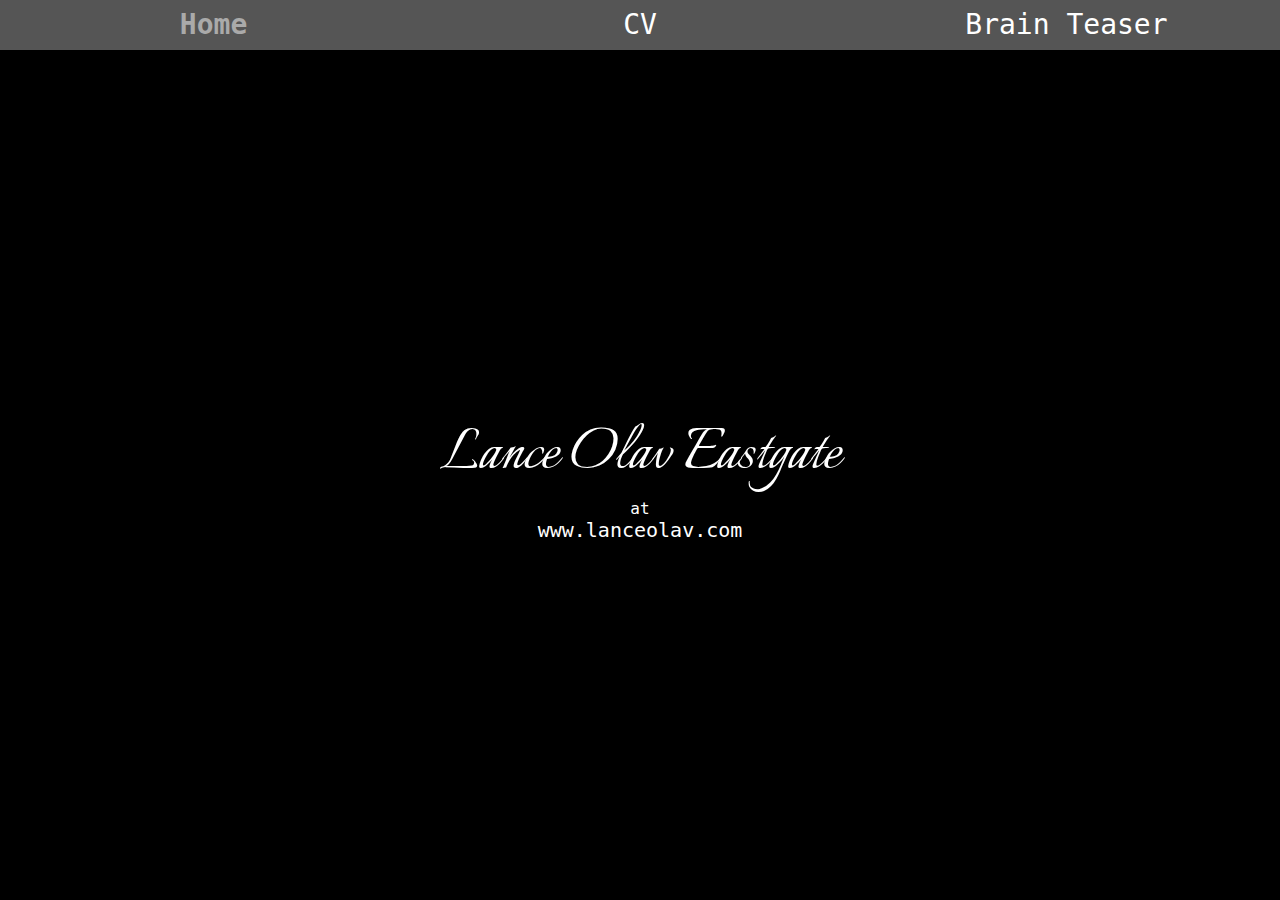
<file: index.html>
<!DOCTYPE html>
<html lang="en">
<head>
  <meta charset="UTF-8">
  <link rel="stylesheet" type="text/css" href="nav.css">
  <link rel="stylesheet" type="text/css" href="index.css">
  <link href='https://fonts.googleapis.com/css?family=Italianno' rel='stylesheet'>
  <title>Homepage of Lance Olav Eastgate</title>
</head>
<body class="body">
  <div class="container">
    <nav class="nav">
      <span class="nav-text">Home</span>
      <a class="nav-text nav-link" href="cv_english.html">CV</a>
      <a class="nav-text nav-link" href="brainteaser.html">Brain Teaser</a>
    </nav>
    <main class="main">
      <div class="name">Lance Olav Eastgate</div>
      <div class="at">at</div>
      <div class="url">www.lanceolav.com</div>
    </main>
    <footer></footer>
  </div>
</body>
</html>
</file>
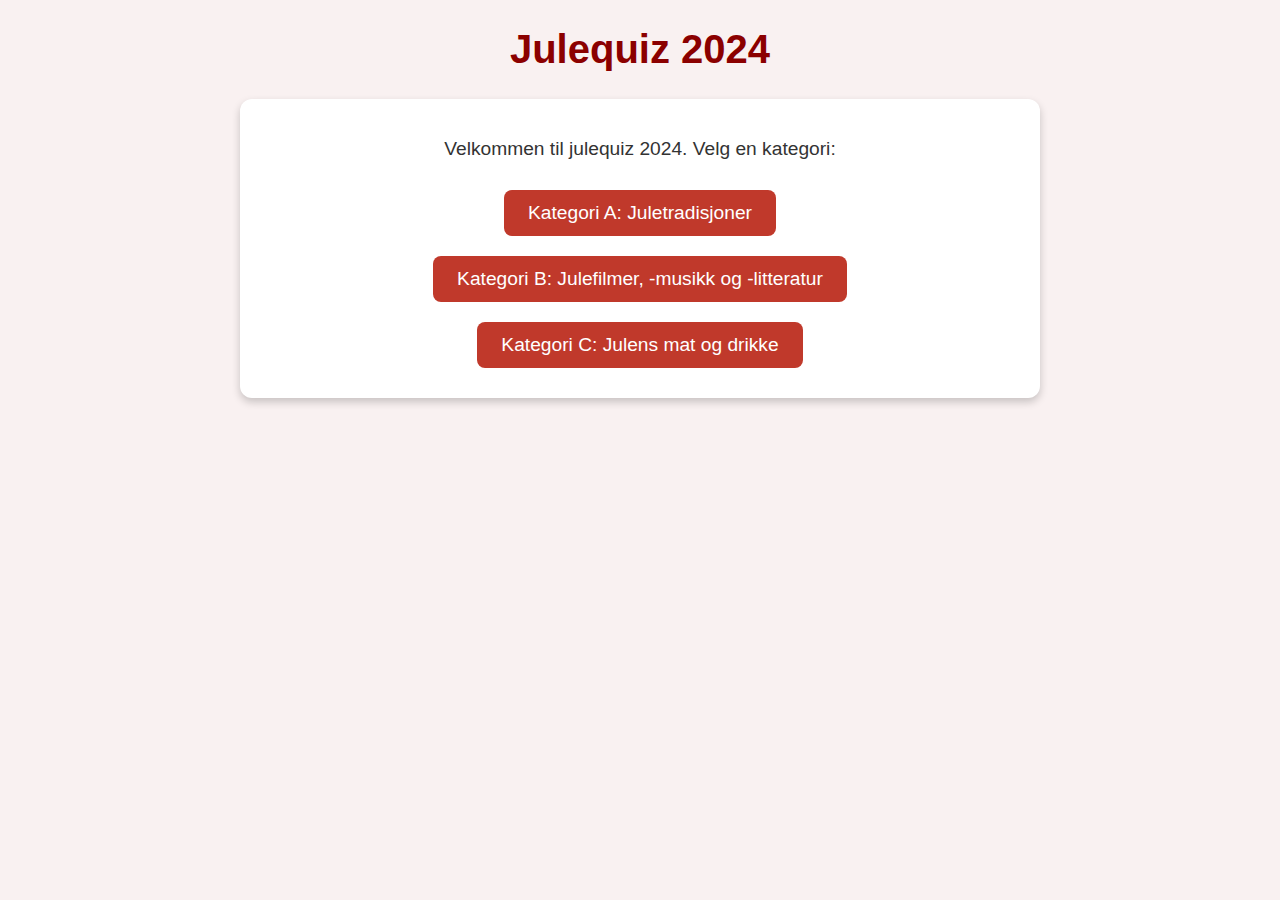
<file: julequiz2024/index.html>
<!DOCTYPE html>
<html lang="no">
<head>
    <meta charset="UTF-8">
    <meta name="viewport" content="width=device-width, initial-scale=1.0">
    <title>Julequiz 2024</title>
    <style>
        body {
            font-family: Arial, sans-serif;
            text-align: center;
            margin: 20px;
            background-color: #f9f1f1; /* Lys bakgrunn med juletema */
            color: #333;
        }
        h1 {
            color: darkred;
            font-size: 2.5rem;
        }
        h2 {
            color: #444;
            margin-top: 20px;
            font-size: 1.8rem;
        }
        p {
            font-size: 1.2rem;
            margin-bottom: 20px;
        }
        .menu, .questions {
            display: none;
        }
        .visible {
            display: block;
        }
        button {
            margin: 10px;
            padding: 12px 24px;
            font-size: 1.2rem;
            cursor: pointer;
            border: none;
            border-radius: 8px;
            background-color: #c0392b; /* Dyp rød farge */
            color: white;
            transition: background-color 0.3s;
        }
        button:hover {
            background-color: #e74c3c; /* Lysere rød ved hover */
        }
        ol {
            text-align: left;
            display: inline-block;
            margin: 20px auto;
            padding: 0;
        }
        ol li {
            font-size: 1.2rem;
            line-height: 2rem;
            margin-bottom: 2rem;
            position: relative;
            padding-bottom: 1rem;
            border-bottom: 1px solid #ddd;
        }
        .answer {
            display: none;
            font-size: 1.1rem;
            color: darkgreen;
            font-style: italic;
            margin-top: 0.5rem;
        }
        .show-answers .answer {
            display: block;
        }
        .container {
            padding: 20px 50px;
            background-color: #fff;
            border-radius: 12px;
            box-shadow: 0 4px 8px rgba(0, 0, 0, 0.2);
            display: inline-block;
            max-width: 700px;
        }
    </style>
</head>
<body>
    <h1>Julequiz 2024</h1>
    <div id="main-menu" class="menu visible">
        <div class="container">
            <p>Velkommen til julequiz 2024. Velg en kategori:</p>
            <button onclick="showQuestions('A')">Kategori A: Juletradisjoner</button>
            <button onclick="showQuestions('B')">Kategori B: Julefilmer, -musikk og -litteratur</button>
            <button onclick="showQuestions('C')">Kategori C: Julens mat og drikke</button>
        </div>
    </div>
    <div id="questions-container" class="questions">
        <h2 id="category-title"></h2>
        <div class="container" id="questions-content">
            <ol id="questions-list"></ol>
            <button id="toggle-answers" onclick="toggleAnswers()">Vis svarene</button>
            <button onclick="showMenu()">Tilbake</button>
        </div>
    </div>
    <script>
        const questions = {
            A: [
                ["Hva kaller de julenissen i Nederland?", "Sinterklaas"],
                ["Når kommer julenissen i Nederland med gaver?", "På kvelden den 5. desember, som kalles Sinterklaasavond eller Pakjesavond."],
                ["I hvilket land er det tradisjon å pynte juletreet med edderkoppspinn?", "Ukraina. Dette stammer fra en folkelegende om en fattig familie som fikk hjelp av en edderkopp til å dekorere treet sitt."],
                ["I hvilket land er det en populær tradisjon å spise frityrstekt kylling fra KFC rundt juletider? (Hint: Det er ikke USA.)", "Japan. Tradisjonen startet med en markedsføringskampanje på 1970-tallet og har siden blitt en juletradisjon for mange japanere."],
                ["Hva kalles den svenske julegeita som ofte bygges av halm?", "Gävlebukken (Gävlebocken). Den bygges av halm og plasseres hvert år i Gävle."],
                ["I hvilket land er julehesten “Mari Lwyd” en tradisjon?", "Wales. Den består av en hestehodeskalle montert på en stang, dekorert med bånd og et hvitt laken, og brukes i en tradisjon der grupper går fra hus til hus og synger eller konkurrerer i rim."],
                ["Når kommer den italienske juleheksen La Befana med gaver?", "Natt til 6. januar, helligtrekongersdag."],
                ["Hvem er Krampus?", "Krampus er en skikkelse (fra folketro i områdene rundt Alpene) som fungerer som julenissens motstykke. Han straffer rampete barn i løpet av adventstiden, ofte avbildet som et demonisk vesen med horn og bjeller."],
                ["Når og hvor feires Las Posadas?", "Las Posadas feires i Mexico og andre latinamerikanske land fra 16. til 24. desember hvert år. Det markerer reisen til Maria og Josef på vei til Betlehem."],
                ["Hva kalles den norske tradisjonen der man kler seg ut og går fra dør til dør og synger julesanger?", "Julebukk. Folk, ofte barn, kler seg ut og går fra dør til dør for å synge julesanger i bytte mot godteri eller små gaver."],
            ],
            B: [
                ["Hva heter julefilmen der en gutt ved et uhell blir glemt hjemme mens familien reiser på juleferie?", "Home Alone (Alene hjemme)."],
                ["Hvilken sang åpner med linjen: “It’s Christmas time, there’s no need to be afraid”?", "Do They Know It’s Christmas? (Band Aid)."],
                ["Hvem var det som opprinnelig skrev historien om Grinchen som stjal julen?", "Historien om Grinchen som stjal julen, “How the Grinch Stole Christmas!”, ble opprinnelig skrevet av Dr. Seuss (Theodor Seuss Geisel) og publisert i 1957."],
                ["I filmen Love Actually, hva heter statsministeren, og hvem spiller ham?", "Hugh Grant spiller statsministeren David."],
                ["Hvilken kjent Disney-figur er basert på en karakter med fornavn Ebenezer fra Charles Dickens’ julefortelling?", "Disney-figuren Onkel Skrue (Scrooge McDuck på engelsk) er basert på Ebenezer Scrooge fra Charles Dickens’ julefortelling 'A Christmas Carol'."],
                ["Hva heter H.C. Andersens fortelling om en jente som selger fyrstikker i vinterkulden?", "Piken med svovelstikkene."],
                ["I hvilken film sier en karakter: ‘The best way to spread Christmas cheer is singing loud for all to hear’?", "Elf (2003). Det blir sagt av karakteren Buddy, spilt av Will Ferrell."],
                ["Hvem synger den klassiske sangen “White Christmas”?", "Bing Crosby. Sangen er skrevet av Irving Berlin. Hans innspilling fra 1942 er den mest kjente og en av de bestselgende singlene gjennom tidene."],
                ["Hva heter filmen der en liten gutt tar et magisk tog på julaften?", "The Polar Express."],
                ["Hvilken kjent norsk forfatter skrev fortellingen “Karens jul”?", "Amalie Skram."],
            ],
            C: [
                ["Nevn minst tre krydder som ofte brukes i gløgg?", "Kanel, nellik, kardemomme, ingefær og stjerneanis."],
                ["Hva er den mest spiste julekaken i Norge?", "Pepperkaker."],
                ["Hva heter den britiske desserten laget av tørket frukt og krydder, ofte servert til jul?", "Christmas pudding (også kjent som plum pudding). Den er laget av tørket frukt, krydder, og ofte tilsatt brandy."],
                ["Hvilken rett på det svenske julebordet består av en grateng laget av poteter, løk, brødsmuler og ansjos?", "Janssons fristelse (Janssons frestelse)."],
                ["Hva kalles den amerikanske juledrikken laget med melk, sukker og egg?", "Egg nog."],
                ["I hvilket europeisk land er det en tradisjon å spise panert og fritert karpe servert med potetsalat på julaften?", "Tsjekkia."],
                ["Hvilken type fisk er tradisjonelt brukt i lutefisk?", "Tørrfisk av torsk."],
                ["Hva heter det tyske julebrødet som er fylt med tørket frukt og nøtter, og ofte marsipan, og dekket med et lag melis?", "Stollen (eller Christstollen)."],
                ["I hvilket tiår begynte Coca-Cola å bruke julenissen i sin reklame, noe som bidro til dagens ikoniske bilde av nissen?", "1930-tallet (første reklame med julenissen var i 1931)."],
                ["Hva er de to viktigste ingrediensene i marsipan?", "Mandler og sukker (eller melis)."],
            ],
        };

        let answersVisible = false;

        function showMenu() {
            document.getElementById("main-menu").classList.add("visible");
            document.getElementById("questions-container").classList.remove("visible");
        }

        function showQuestions(category) {
            const list = document.getElementById("questions-list");
            const title = document.getElementById("category-title");
            const container = document.getElementById("questions-content");
            list.innerHTML = "";
            title.textContent = category === "A" ? "Kategori A: Juletradisjoner" :
                                category === "B" ? "Kategori B: Julefilmer, -musikk og -litteratur" :
                                "Kategori C: Julens mat og drikke";
            questions[category].forEach(([question, answer]) => {
                const li = document.createElement("li");
                li.innerHTML = `${question} <span class="answer">${answer}</span>`;
                list.appendChild(li);
            });
            container.classList.remove("show-answers");
            answersVisible = false;
            updateAnswerButton();
            document.getElementById("main-menu").classList.remove("visible");
            document.getElementById("questions-container").classList.add("visible");
        }

        function toggleAnswers() {
            const container = document.getElementById("questions-content");
            answersVisible = !answersVisible;
            container.classList.toggle("show-answers", answersVisible);
            updateAnswerButton();
        }

        function updateAnswerButton() {
            const button = document.getElementById("toggle-answers");
            button.textContent = answersVisible ? "Skjul svarene" : "Vis svarene";
        }
    </script>
</body>
</html>
</file>
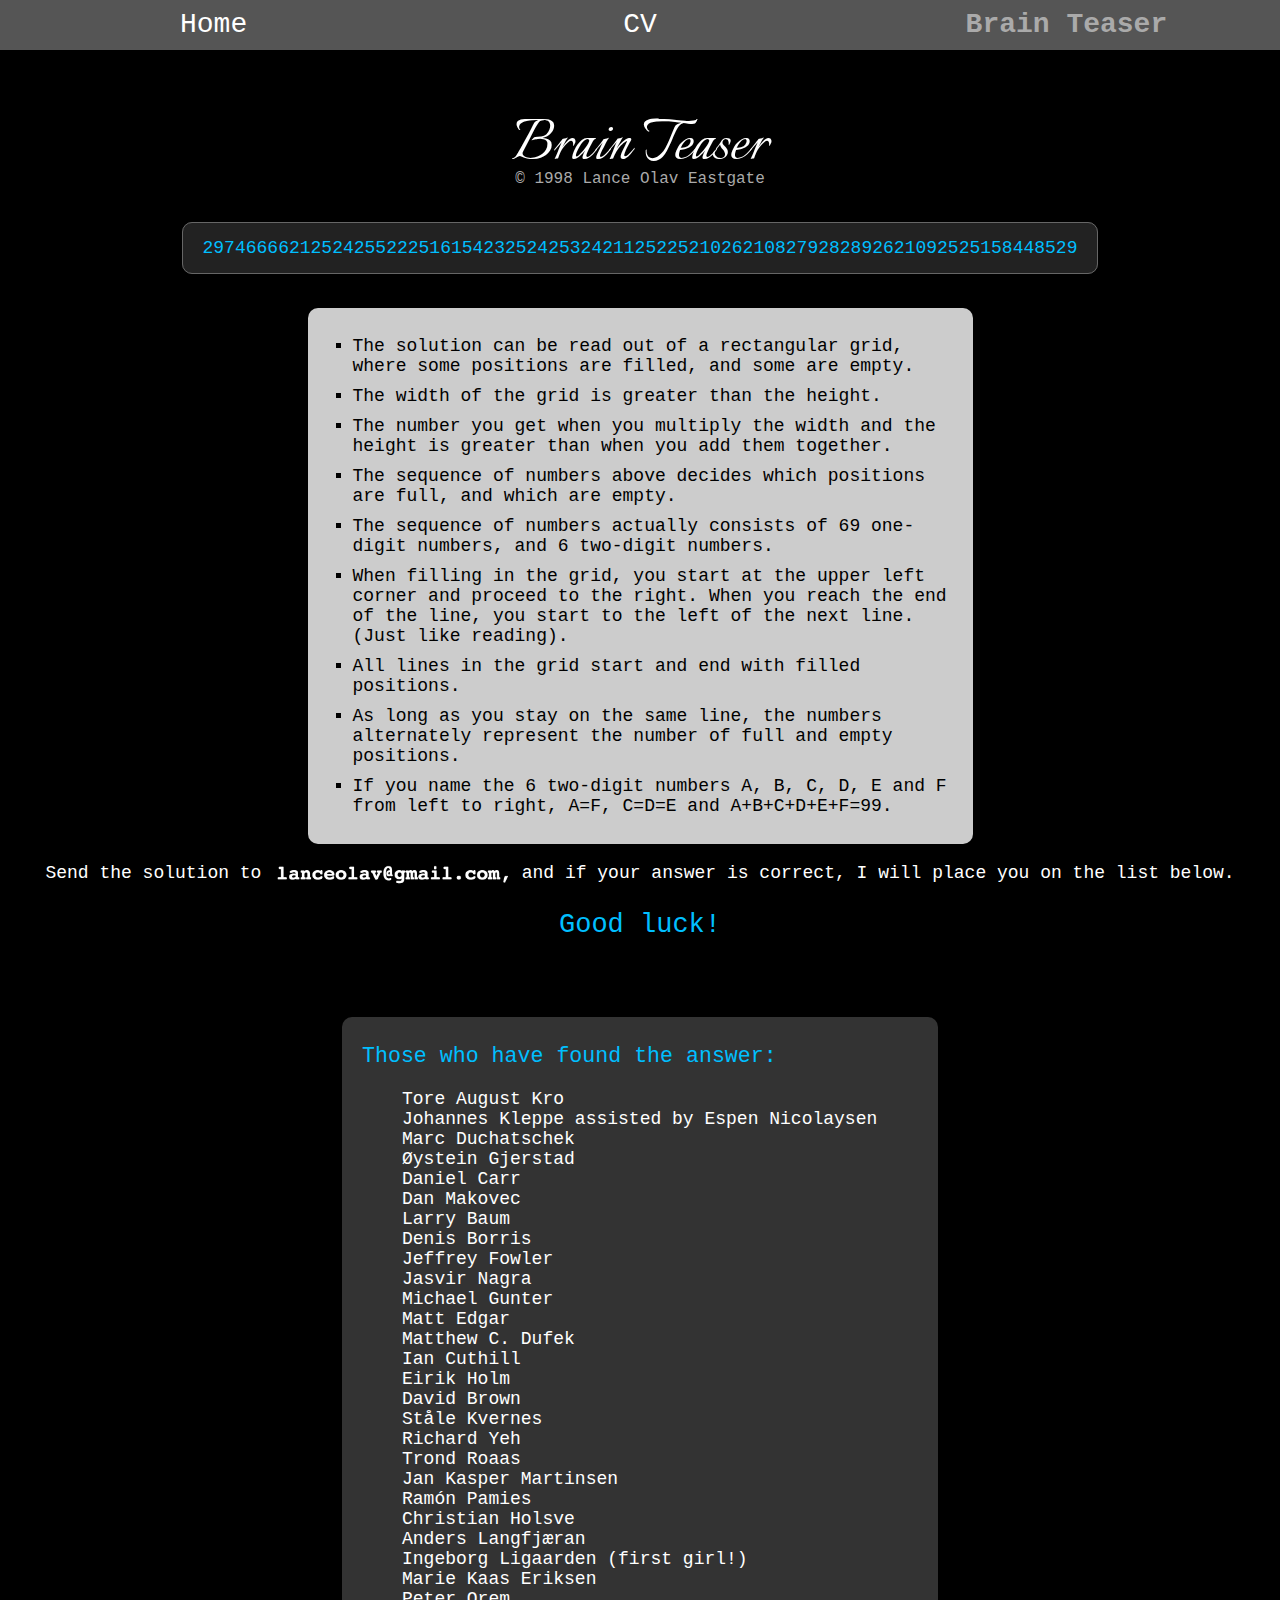
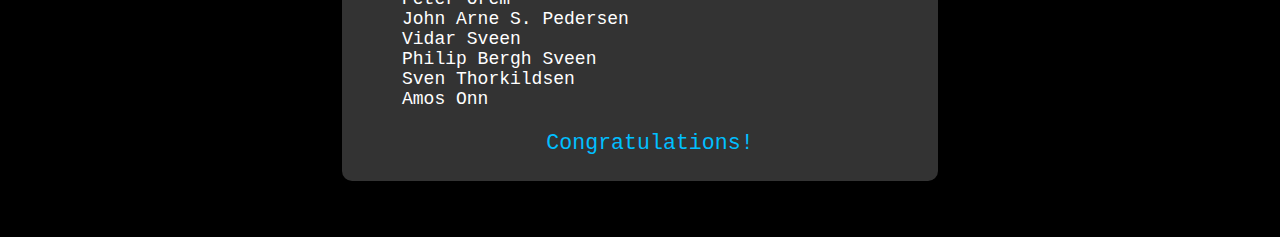
<file: brainteaser.html>
<!DOCTYPE html>
<html lang="en">
<head>
  <meta charset="UTF-8">
  <title>Brain Teaser</title>
  <link rel="stylesheet" type="text/css" href="nav.css">
  <link rel="stylesheet" type="text/css" href="brainteaser.css">
  <link href='https://fonts.googleapis.com/css?family=Italianno' rel='stylesheet'>
</head>
<body>
  <nav class="nav">
    <a class="nav-text nav-link" href="index.html">Home</a>
    <a class="nav-text nav-link" href="cv_english.html">CV</a>
    <span class="nav-text" >Brain Teaser</span>
  </nav>
  <main>
    <div class="title">Brain Teaser</div>
    <div class="subtitle">&copy; 1998 Lance Olav Eastgate</div>
    <div class="digits">
      <span class="blue">297466662125242552225161542325242532421125225210262108279282892621092525158448529</span>
    </div>
    <div class="instructions">
      <ul>
        <li>The solution can be read out of a rectangular grid, where some positions are filled, and some are empty.</li>
        <li>The width of the grid is greater than the height.</li>
        <li>The number you get when you multiply the width and the height is greater than when you add them together.</li>
        <li>The sequence of numbers above decides which positions are full, and which are empty.</li>
        <li>The sequence of numbers actually consists of 69 one-digit numbers, and 6 two-digit numbers.</li>
        <li>
          When filling in the grid, you start at the upper left corner and proceed to the right.
          When you reach the end of the line, you start to the left of the next line. (Just like reading).
        </li>
        <li>All lines in the grid start and end with filled positions.</li>
        <li>As long as you stay on the same line, the numbers alternately represent the number of full and empty positions.</li>
        <li>If you name the 6 two-digit numbers A, B, C, D, E and F from left to right, A=F, C=D=E and A+B+C+D+E+F=99.</li>
      </ul>
    </div>
    <div class="solution">
      <p>Send the solution to <img class="email" src="brainteaser_email.png"/> and if your answer is correct, I will place you on the list below.</p>
      <p class="blue luck">Good luck!</p>
    </div>
    <div class="congratulations">
      <p class="blue bigger">Those who have found the answer:</p>
      <ul>
        <li>Tore August Kro</li>
        <li>Johannes Kleppe assisted by Espen Nicolaysen</li>
        <li>Marc Duchatschek</li>
        <li>Øystein Gjerstad</li>
        <li>Daniel Carr</li>
        <li>Dan Makovec</li>
        <li>Larry Baum</li>
        <li>Denis Borris</li>
        <li>Jeffrey Fowler</li>
        <li>Jasvir Nagra</li>
        <li>Michael Gunter</li>
        <li>Matt Edgar</li>
        <li>Matthew C. Dufek</li>
        <li>Ian Cuthill</li>
        <li>Eirik Holm</li>
        <li>David Brown</li>
        <li>Ståle Kvernes</li>
        <li>Richard Yeh</li>
        <li>Trond Roaas</li>
        <li>Jan Kasper Martinsen</li>
        <li>Ramón Pamies</li>
        <li>Christian Holsve</li>
        <li>Anders Langfjæran</li>
        <li>Ingeborg Ligaarden (first girl!)</li>
        <li>Marie Kaas Eriksen</li>
        <li>Peter Orem</li>
        <li>John Arne S. Pedersen</li>
        <li>Vidar Sveen</li>
        <li>Philip Bergh Sveen</li>
        <li>Sven Thorkildsen</li>
        <li>Amos Onn</li>
      </ul>
      <p class="blue bigger center">Congratulations!</p>
    </div>
  </main>
</body>
</html>
</file>
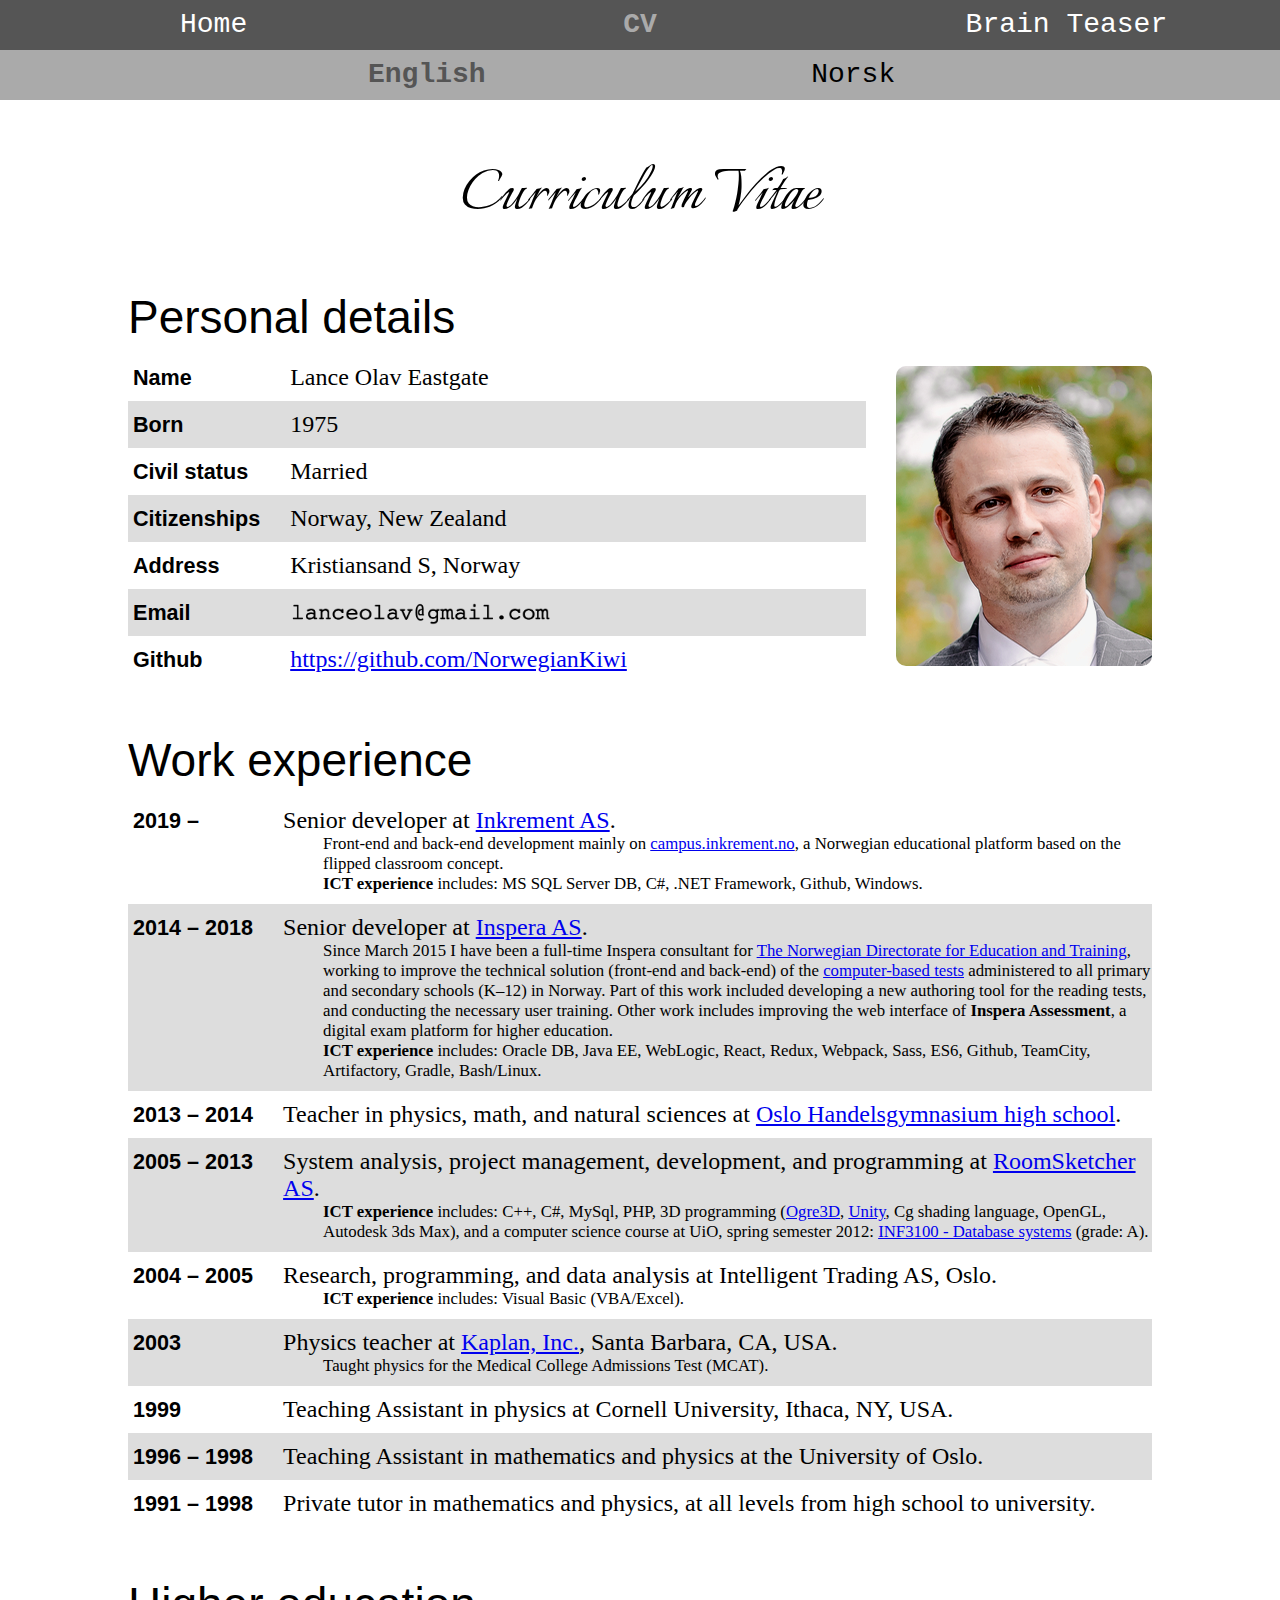
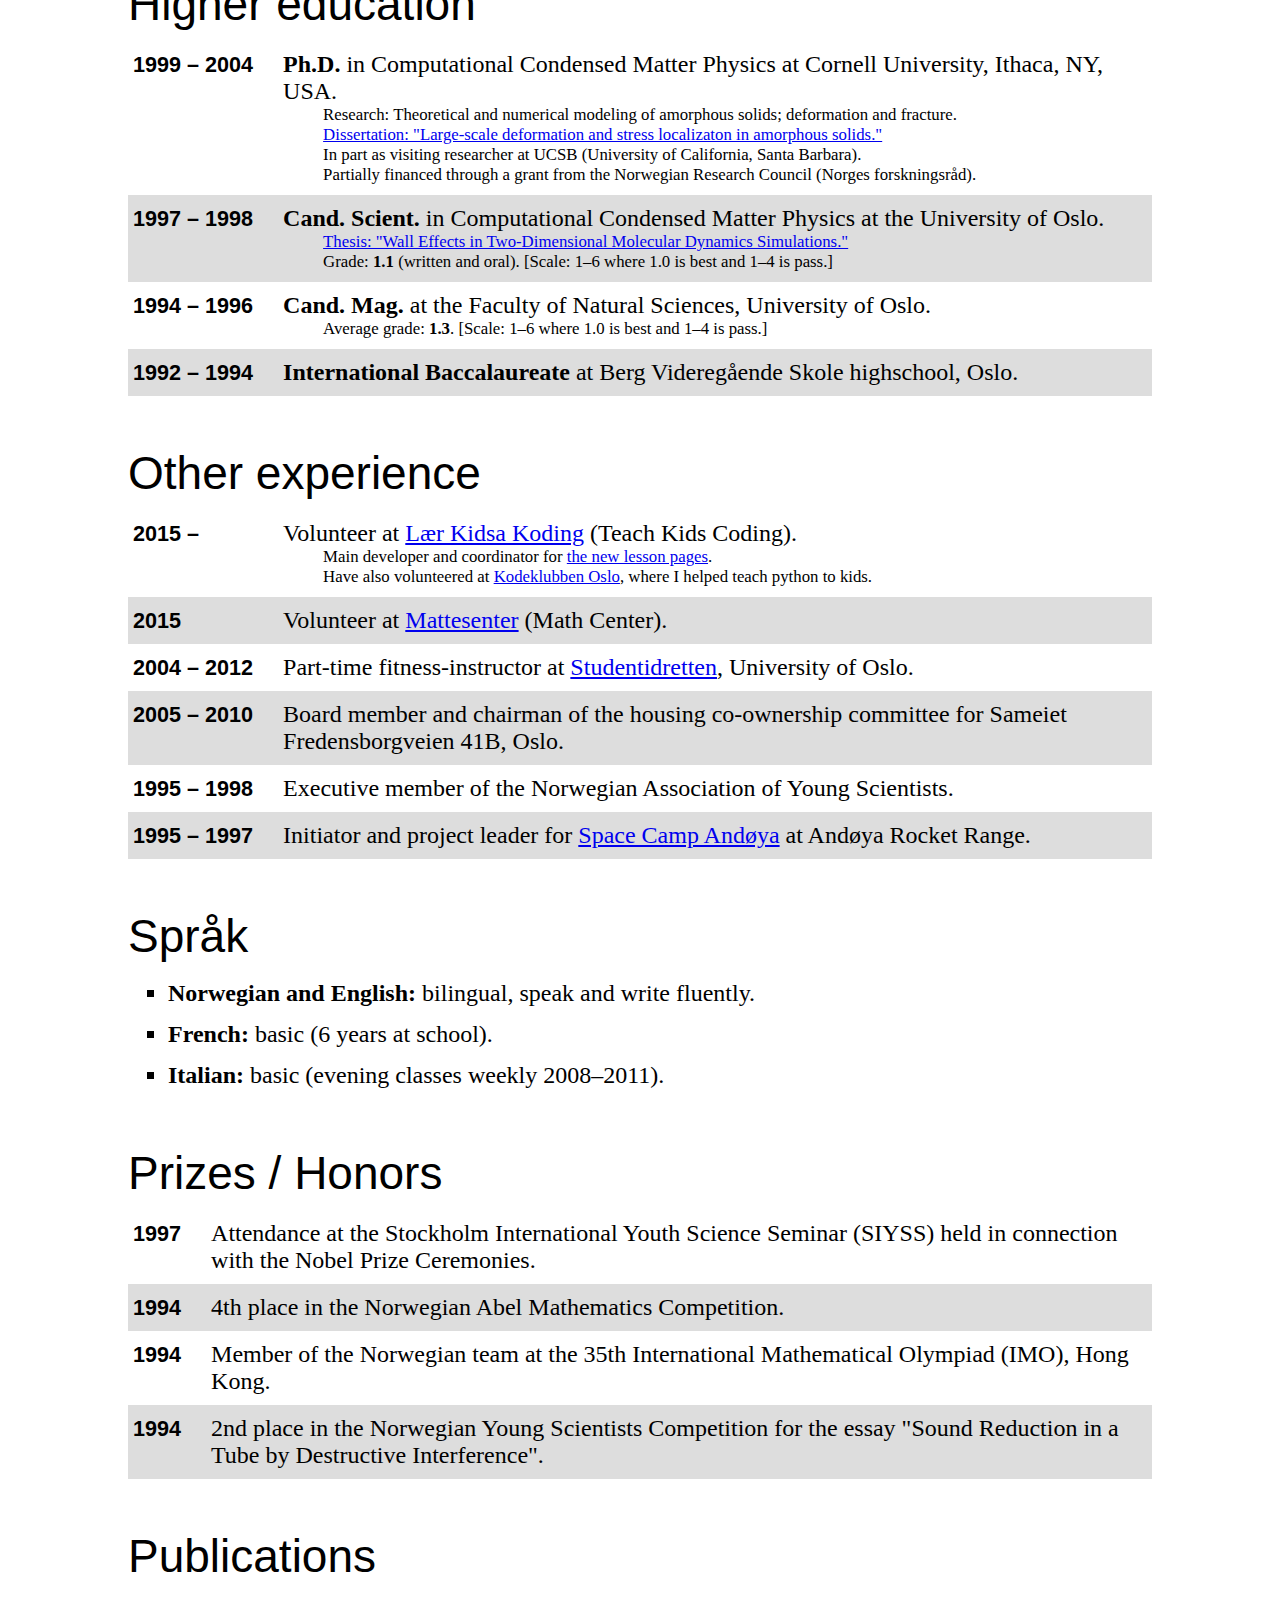
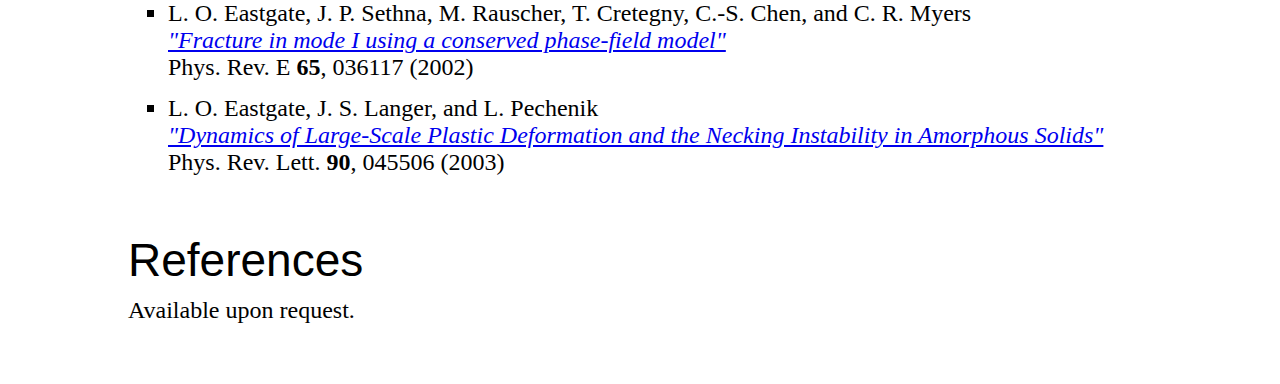
<file: cv_english.html>
<!DOCTYPE html>
<html lang="en">

<head>
  <meta charset="UTF-8">
  <title>CV (Norsk)</title>
  <link rel="stylesheet" type="text/css" href="nav.css">
  <link rel="stylesheet" type="text/css" href="cv.css">
  <link href='https://fonts.googleapis.com/css?family=Italianno' rel='stylesheet'>
</head>

<body>

<nav class="nav">
  <a class="nav-text nav-link" href="index.html">Home</a>
  <span class="nav-text">CV</span>
  <a class="nav-text nav-link" href="brainteaser.html">Brain Teaser</a>
</nav>

<nav class="subnav">
  <span class="subnav-text">English</span>
  <a class="subnav-text subnav-link" href="cv_norsk.html">Norsk</a>
</nav>

<main>

  <header>Curriculum Vitae</header>

  <section class="personalia">
    <div class="section-title">Personal details</div>
    <table>
      <tbody>
      <tr>
        <th>Name</th>
        <td>Lance Olav Eastgate</td>
        <td rowspan="7" class="portrait"><img src="portrait_wedding.png"/></td>
      </tr>
      <tr>
        <th>Born</th>
        <td>1975</td>
      </tr>
      <tr>
        <th>Civil status</th>
        <td>Married</td>
      </tr>
      <tr>
        <th>Citizenships</th>
        <td>Norway, New Zealand</td>
      </tr>
      <tr>
        <th>Address</th>
        <td>Kristiansand S, Norway</td>
      </tr>
      <tr>
        <th>Email</th>
        <td class="email"><img src="cv_email.png"/></td>
      </tr>
      <tr>
        <th>Github</th>
        <td><a href="https://github.com/NorwegianKiwi">https://github.com/NorwegianKiwi</a></td>
      </tr>
      </tbody>
    </table>
  </section>

  <section class="work">
    <div class="section-title">Work experience</div>
    <table>
      <tbody>
        <tr>
        <th>2019 &ndash;</th>
        <td>
          Senior developer at <a href="http://inkrement.no/">Inkrement AS</a>.
          <div class="subtext">
            <p>Front-end and back-end development mainly on <a href="https://campus.inkrement.no">campus.inkrement.no</a>,
            a Norwegian educational platform based on the flipped classroom concept.</p>
            <p><span class="bold">ICT experience</span> includes:
              MS SQL Server DB, C#, .NET Framework, Github, Windows.</p>
          </div>
        </td>
      </tr>
      <tr>
        <th>2014 &ndash; 2018</th>
        <td>
          Senior developer at <a href="https://www.inspera.com/">Inspera AS</a>.
          <div class="subtext">
            <p>Since March 2015 I have been a full-time Inspera consultant for
              <a href="https://www.udir.no/in-english/">The Norwegian Directorate for Education and Training</a>,
              working to improve the technical solution (front-end and back-end) of the
              <a href="https://www.udir.no/eksamen-og-prover/prover">computer-based tests</a> administered to all primary
              and secondary schools (K&ndash;12) in Norway. Part of this work included developing a new authoring tool
              for the reading tests, and conducting the necessary user training.
              Other work includes improving the web interface of <span class="bold">Inspera Assessment</span>, a digital exam
              platform for higher education.</p>
            <p><span class="bold">ICT experience</span> includes:
              Oracle DB, Java EE, WebLogic, React, Redux, Webpack, Sass, ES6, Github, TeamCity,
              Artifactory, Gradle, Bash/Linux.</p>
          </div>
        </td>
      </tr>
      <tr>
        <th>2013 &ndash; 2014</th>
        <td>Teacher in physics, math, and natural sciences at
          <a href="https://ohg.vgs.no/">Oslo Handelsgymnasium high school</a>.</td>
      </tr>
      <tr>
        <th>2005 &ndash; 2013</th>
        <td>
          System analysis, project management, development, and programming at
          <a href="https://www.roomsketcher.com/">RoomSketcher AS</a>.
          <div class="subtext"><span class="bold">ICT experience</span> includes:
            C++, C#, MySql, PHP, 3D programming (<a href="https://www.ogre3d.org/">Ogre3D</a>,
            <a href="https://unity3d.com/">Unity</a>, Cg shading language, OpenGL,
            Autodesk 3ds Max), and a computer science course at UiO, spring semester 2012:
            <a href="http://www.uio.no/studier/emner/matnat/ifi/INF3100/">INF3100 - Database systems</a> (grade: A).
          </div>
        </td>
      </tr>
      <tr>
        <th>2004 &ndash; 2005</th>
        <td>
          Research, programming, and data analysis at Intelligent Trading AS, Oslo.
          <div class="subtext"><span class="bold">ICT experience</span> includes: Visual Basic (VBA/Excel).</div>
        </td>
      </tr>
      <tr>
        <th>2003</th>
        <td>
          Physics teacher at <a href="https://kaplan.com/">Kaplan, Inc.</a>, Santa Barbara, CA, USA.
          <div class="subtext">Taught physics for the Medical College Admissions Test (MCAT).</div>
        </td>
      </tr>
      <tr>
        <th>1999</th>
        <td>Teaching Assistant in physics at Cornell University, Ithaca, NY, USA.</td>
      </tr>
      <tr>
        <th>1996 &ndash; 1998</th>
        <td>Teaching Assistant in mathematics and physics at the University of Oslo.</td>
      </tr>
      <tr>
        <th>1991 &ndash; 1998</th>
        <td>Private tutor in mathematics and physics, at all levels from high school to university.</td>
      </tr>
      </tbody>
    </table>
  </section>

  <section class="education">
    <div class="section-title">Higher education</div>
    <table>
      <tbody>
      <tr>
        <th>1999 &ndash; 2004</th>
        <td>
          <span class="bold">Ph.D.</span> in Computational Condensed Matter Physics at Cornell University, Ithaca, NY, USA.
          <div class="subtext">
            <p>Research: Theoretical and numerical modeling of amorphous solids; deformation and fracture.</p>
            <p><a href="research/dissertation_phd.pdf">Dissertation: "Large-scale deformation and stress localizaton in amorphous solids."</a></p>
            <p>In part as visiting researcher at UCSB (University of California, Santa Barbara).</p>
            <p>Partially financed through a grant from the Norwegian Research Council (Norges forskningsråd).</p>
          </div>
        </td>
      </tr>
      <tr>
        <th>1997 &ndash; 1998</th>
        <td>
          <span class="bold">Cand. Scient.</span> in Computational Condensed Matter Physics at the University of Oslo.
          <div class="subtext">
            <p><a href="research/thesis_candscient.pdf">Thesis: "Wall Effects in Two-Dimensional Molecular Dynamics Simulations."</a></p>
            <p>Grade: <span class="bold">1.1</span> (written and oral). [Scale: 1&ndash;6 where 1.0 is best and 1&ndash;4
              is pass.]</p>
          </div>
        </td>
      </tr>
      <tr>
        <th>1994 &ndash; 1996</th>
        <td>
          <span class="bold">Cand. Mag.</span> at the Faculty of Natural Sciences, University of Oslo.
          <div class="subtext">
            Average grade: <span class="bold">1.3</span>. [Scale: 1&ndash;6 where 1.0 is best and 1&ndash;4 is pass.]
          </div>
        </td>
      </tr>
      <tr>
        <th>1992 &ndash; 1994</th>
        <td>
          <span class="bold">International Baccalaureate</span> at Berg Videregående Skole highschool, Oslo.
        </td>
      </tr>
      </tbody>
    </table>
  </section>

  <section class="other">
    <div class="section-title">Other experience</div>
    <table>
      <tbody>
      <tr>
        <th>2015 &ndash;</th>
        <td>
          Volunteer at <a href="https://kidsakoder.no">Lær Kidsa Koding</a> (Teach Kids Coding).
          <div class="subtext">
            <p>Main developer and coordinator for <a href="http://oppgaver.kidsakoder.no/beta/">the new lesson pages</a>.</p>
            <p>Have also volunteered at <a href="https://kidsakoder.no/kodeklubb/oslo/">Kodeklubben Oslo</a>,
              where I helped teach python to kids.</p>
          </div>
        </td>
      </tr>
      <tr>
        <th>2015</th>
        <td>Volunteer at <a href="http://www.mattesenter.no">Mattesenter</a> (Math Center).</td>
      </tr>
      <tr>
        <th>2004 &ndash; 2012</th>
        <td>Part-time fitness-instructor at <a href="https://www.sio.no/trening">Studentidretten</a>, University of Oslo.</td>
      </tr>
      <tr>
        <th>2005 &ndash; 2010</th>
        <td>Board member and chairman of the housing co-ownership committee for Sameiet Fredensborgveien 41B, Oslo.</td>
      </tr>
      <tr>
        <th>1995 &ndash; 1998</th>
        <td>Executive member of the Norwegian Association of Young Scientists.</td>
      </tr>
      <tr>
        <th>1995 &ndash; 1997</th>
        <td>Initiator and project leader for <a href="http://www.spacecamp.no">Space Camp Andøya</a> at Andøya Rocket Range.</td>
      </tr>
      </tbody>
    </table>
  </section>

  <section class="languages">
    <div class="section-title">Språk</div>
    <ul>
      <li><span class="bold">Norwegian and English:</span> bilingual, speak and write fluently.</li>
      <li><span class="bold">French:</span> basic (6 years at school).</li>
      <li><span class="bold">Italian:</span> basic (evening classes weekly 2008&ndash;2011).</li>
    </ul>
  </section>

  <section class="prizes">
    <div class="section-title">Prizes / Honors</div>
    <table>
      <tbody>
      <tr>
        <th>1997</th>
        <td>Attendance at the Stockholm International Youth Science Seminar (SIYSS) held in connection with the Nobel Prize Ceremonies.</td>
      </tr>
      <tr>
        <th>1994</th>
        <td>4th place in the Norwegian Abel Mathematics Competition.</td>
      </tr>
      <tr>
        <th>1994</th>
        <td>Member of the Norwegian team at the 35th International Mathematical Olympiad (IMO), Hong Kong.</td>
      </tr>
      <tr>
        <th>1994</th>
        <td>2nd place in the Norwegian Young Scientists Competition for the essay "Sound Reduction in a Tube by Destructive Interference".</td>
      </tr>
      </tbody>
    </table>
  </section>

  <section class="publications">
    <div class="section-title">Publications</div>
    <ul>
      <li>
        <p>L. O. Eastgate, J. P. Sethna, M. Rauscher, T. Cretegny, C.-S. Chen, and C. R. Myers</p>
        <p class="italic"><a href="research/PRE_Eastgate_2002.pdf">"Fracture in mode I using a conserved phase-field model"</a></p>
        <p>Phys. Rev. E <span class="bold">65</span>, 036117 (2002)</p>
      </li>
      <li>
        <p>L. O. Eastgate, J. S. Langer, and L. Pechenik</p>
        <p class="italic"><a href="research/PRL_Eastgate_2003.pdf">"Dynamics of Large-Scale Plastic Deformation and the Necking Instability in Amorphous Solids"</a></p>
        <p>Phys. Rev. Lett. <span class="bold">90</span>, 045506 (2003)</p>
      </li>
    </ul>
  </section>

  <section class="references">
    <div class="section-title">References</div>
    <p>Available upon request.</p>
  </section>

</main>

</body>
</html>
</file>
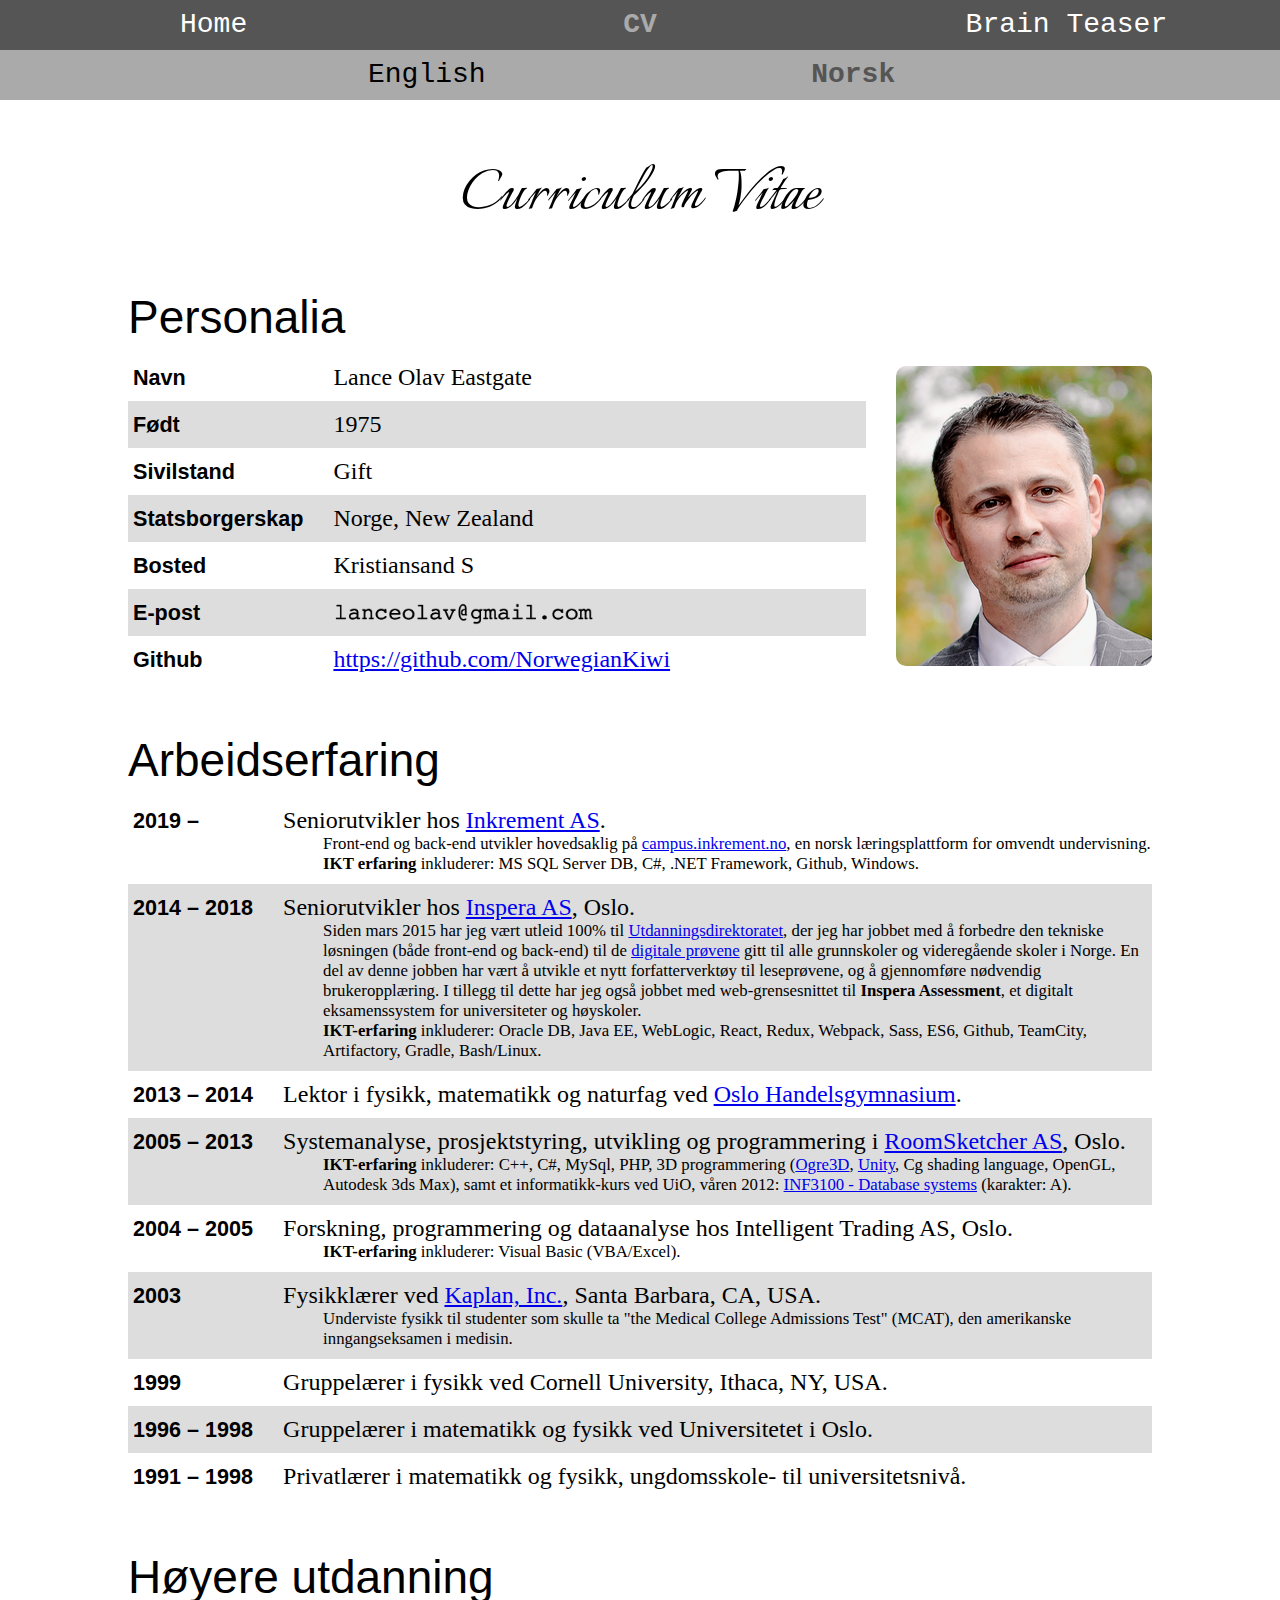
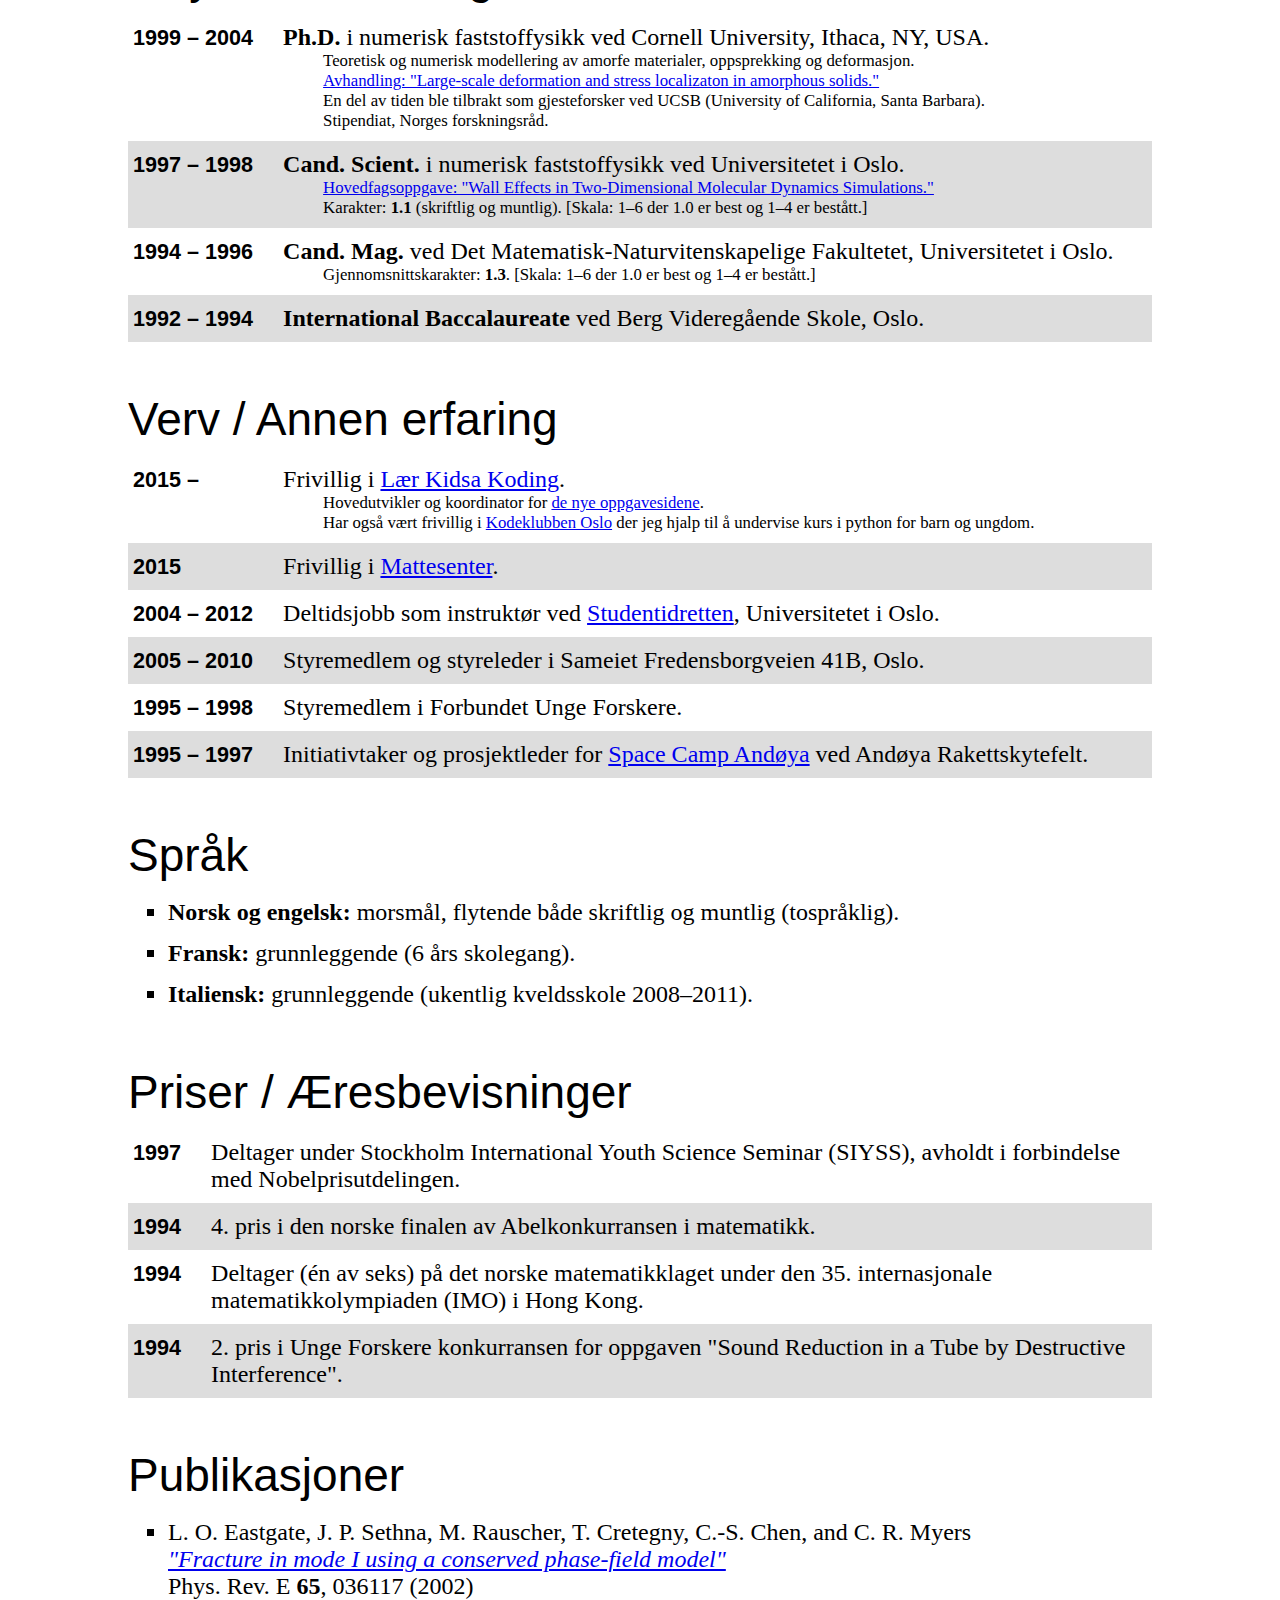
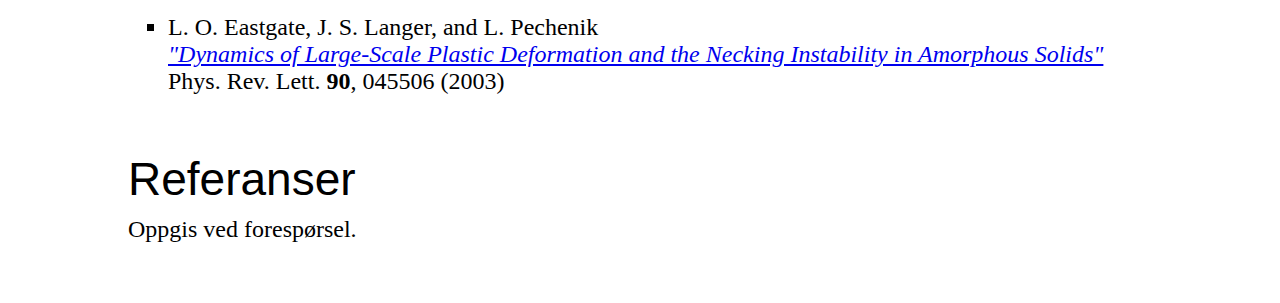
<file: cv_norsk.html>
<!DOCTYPE html>
<html lang="nb">

<head>
  <meta charset="UTF-8">
  <title>CV (Norsk)</title>
  <link rel="stylesheet" type="text/css" href="nav.css">
  <link rel="stylesheet" type="text/css" href="cv.css">
  <link href='https://fonts.googleapis.com/css?family=Italianno' rel='stylesheet'>
</head>

<body>

<nav class="nav">
  <a class="nav-text nav-link" href="index.html">Home</a>
  <span class="nav-text">CV</span>
  <a class="nav-text nav-link" href="brainteaser.html">Brain Teaser</a>
</nav>

<nav class="subnav">
  <a class="subnav-text subnav-link" href="cv_english.html">English</a>
  <span class="subnav-text">Norsk</span>
</nav>

<main>

  <header>Curriculum Vitae</header>

  <section class="personalia">
    <div class="section-title">Personalia</div>
    <table>
      <tbody>
      <tr>
        <th>Navn</th>
        <td>Lance Olav Eastgate</td>
        <td rowspan="7" class="portrait"><img src="portrait_wedding.png"/></td>
      </tr>
      <tr>
        <th>Født</th>
        <td>1975</td>
      </tr>
      <tr>
        <th>Sivilstand</th>
        <td>Gift</td>
      </tr>
      <tr>
        <th>Statsborgerskap</th>
        <td>Norge, New Zealand</td>
      </tr>
      <tr>
        <th>Bosted</th>
        <td>Kristiansand S</td>
      </tr>
      <tr>
        <th>E-post</th>
        <td class="email"><img src="cv_email.png"/></td>
      </tr>
      <tr>
        <th>Github</th>
        <td><a href="https://github.com/NorwegianKiwi">https://github.com/NorwegianKiwi</a></td>
      </tr>
      </tbody>
    </table>
  </section>

  <section class="work">
    <div class="section-title">Arbeidserfaring</div>
    <table>
      <tbody>
        <tr>
        <th>2019 &ndash;</th>
        <td>
          Seniorutvikler hos <a href="http://inkrement.no/">Inkrement AS</a>.
          <div class="subtext">
            <p>Front-end og back-end utvikler hovedsaklig på <a href="https://campus.inkrement.no">campus.inkrement.no</a>,
            en norsk læringsplattform for omvendt undervisning.</p>
            <p><span class="bold">IKT erfaring</span> inkluderer:
              MS SQL Server DB, C#, .NET Framework, Github, Windows.</p>
          </div>
        </td>
      </tr>
      <tr>
        <th>2014 &ndash; 2018</th>
        <td>
          Seniorutvikler hos <a href="https://www.inspera.com/">Inspera AS</a>, Oslo.
          <div class="subtext">
            <p>Siden mars 2015 har jeg vært utleid 100% til <a href="https://www.udir.no/">Utdanningsdirektoratet</a>,
              der jeg har jobbet med å forbedre den tekniske løsningen (både front-end og back-end) til de
              <a href="https://www.udir.no/eksamen-og-prover/prover/">digitale prøvene</a> gitt til alle grunnskoler og
              videregående skoler i Norge. En del av denne jobben har vært å utvikle et nytt forfatterverktøy til leseprøvene,
              og å gjennomføre nødvendig brukeropplæring.
              I tillegg til dette har jeg også jobbet med web-grensesnittet til <span class="bold">Inspera Assessment</span>,
              et digitalt eksamenssystem for universiteter og høyskoler.</p>
            <p><span class="bold">IKT-erfaring</span> inkluderer:
              Oracle DB, Java EE, WebLogic, React, Redux, Webpack, Sass, ES6, Github, TeamCity,
              Artifactory, Gradle, Bash/Linux.</p>
          </div>
        </td>
      </tr>
      <tr>
        <th>2013 &ndash; 2014</th>
        <td>Lektor i fysikk, matematikk og naturfag ved <a href="https://ohg.vgs.no/">Oslo Handelsgymnasium</a>.</td>
      </tr>
      <tr>
        <th>2005 &ndash; 2013</th>
        <td>
          Systemanalyse, prosjektstyring, utvikling og programmering i <a href="https://www.roomsketcher.com/">RoomSketcher
          AS</a>, Oslo.
          <div class="subtext"><span class="bold">IKT-erfaring</span> inkluderer:
            C++, C#, MySql, PHP, 3D programmering (<a href="https://www.ogre3d.org/">Ogre3D</a>,
            <a href="https://unity3d.com/">Unity</a>, Cg shading language, OpenGL,
            Autodesk 3ds Max), samt et informatikk-kurs ved UiO, våren 2012:
            <a href="http://www.uio.no/studier/emner/matnat/ifi/INF3100/">INF3100 - Database systems</a> (karakter: A).
          </div>
        </td>
      </tr>
      <tr>
        <th>2004 &ndash; 2005</th>
        <td>
          Forskning, programmering og dataanalyse hos Intelligent Trading AS, Oslo.
          <div class="subtext"><span class="bold">IKT-erfaring</span> inkluderer: Visual Basic (VBA/Excel).</div>
        </td>
      </tr>
      <tr>
        <th>2003</th>
        <td>
          Fysikklærer ved <a href="https://kaplan.com/">Kaplan, Inc.</a>, Santa Barbara, CA, USA.
          <div class="subtext">Underviste fysikk til studenter som skulle ta "the Medical College Admissions Test"
            (MCAT),
            den amerikanske inngangseksamen i medisin.
          </div>
        </td>
      </tr>
      <tr>
        <th>1999</th>
        <td>Gruppelærer i fysikk ved Cornell University, Ithaca, NY, USA.</td>
      </tr>
      <tr>
        <th>1996 &ndash; 1998</th>
        <td>Gruppelærer i matematikk og fysikk ved Universitetet i Oslo.</td>
      </tr>
      <tr>
        <th>1991 &ndash; 1998</th>
        <td>Privatlærer i matematikk og fysikk, ungdomsskole- til universitetsnivå.</td>
      </tr>
      </tbody>
    </table>
  </section>

  <section class="education">
    <div class="section-title">Høyere utdanning</div>
    <table>
      <tbody>
      <tr>
        <th>1999 &ndash; 2004</th>
        <td>
          <span class="bold">Ph.D.</span> i numerisk faststoffysikk ved Cornell University, Ithaca, NY, USA.
          <div class="subtext">
            <p>Teoretisk og numerisk modellering av amorfe materialer, oppsprekking og deformasjon.</p>
            <p><a href="research/dissertation_phd.pdf">Avhandling: "Large-scale deformation and stress localizaton in amorphous solids."</a></p>
            <p>En del av tiden ble tilbrakt som gjesteforsker ved UCSB (University of California, Santa Barbara).</p>
            <p>Stipendiat, Norges forskningsråd.</p>
          </div>
        </td>
      </tr>
      <tr>
        <th>1997 &ndash; 1998</th>
        <td>
          <span class="bold">Cand. Scient.</span> i numerisk faststoffysikk ved Universitetet i Oslo.
          <div class="subtext">
            <p><a href="research/thesis_candscient.pdf">Hovedfagsoppgave: "Wall Effects in Two-Dimensional Molecular Dynamics Simulations."</a></p>
            <p>Karakter: <span class="bold">1.1</span> (skriftlig og muntlig). [Skala: 1&ndash;6 der 1.0 er best og 1&ndash;4
              er bestått.]</p>
          </div>
        </td>
      </tr>
      <tr>
        <th>1994 &ndash; 1996</th>
        <td>
          <span class="bold">Cand. Mag.</span> ved Det Matematisk-Naturvitenskapelige Fakultetet, Universitetet i Oslo.
          <div class="subtext">
            Gjennomsnittskarakter: <span class="bold">1.3</span>. [Skala: 1&ndash;6 der 1.0 er best og 1&ndash;4 er bestått.]
          </div>
        </td>
      </tr>
      <tr>
        <th>1992 &ndash; 1994</th>
        <td>
          <span class="bold">International Baccalaureate</span> ved Berg Videregående Skole, Oslo.
        </td>
      </tr>
      </tbody>
    </table>
  </section>

  <section class="other">
    <div class="section-title">Verv / Annen erfaring</div>
    <table>
      <tbody>
      <tr>
        <th>2015 &ndash;</th>
        <td>
          Frivillig i <a href="https://kidsakoder.no">Lær Kidsa Koding</a>.
          <div class="subtext">
            <p>Hovedutvikler og koordinator for <a href="http://oppgaver.kidsakoder.no/beta/">de nye oppgavesidene</a>.</p>
            <p>Har også vært frivillig i <a href="https://kidsakoder.no/kodeklubb/oslo/">Kodeklubben Oslo</a>
              der jeg hjalp til å undervise kurs i python for barn og ungdom.</p>
          </div>
        </td>
      </tr>
      <tr>
        <th>2015</th>
        <td>Frivillig i <a href="http://www.mattesenter.no">Mattesenter</a>.</td>
      </tr>
      <tr>
        <th>2004 &ndash; 2012</th>
        <td>Deltidsjobb som instruktør ved <a href="https://www.sio.no/trening">Studentidretten</a>, Universitetet i Oslo.</td>
      </tr>
      <tr>
        <th>2005 &ndash; 2010</th>
        <td>Styremedlem og styreleder i Sameiet Fredensborgveien 41B, Oslo.</td>
      </tr>
      <tr>
        <th>1995 &ndash; 1998</th>
        <td>Styremedlem i Forbundet Unge Forskere.</td>
      </tr>
      <tr>
        <th>1995 &ndash; 1997</th>
        <td>Initiativtaker og prosjektleder for <a href="http://www.spacecamp.no">Space Camp Andøya</a> ved Andøya Rakettskytefelt.</td>
      </tr>
      </tbody>
    </table>
  </section>

  <section class="languages">
    <div class="section-title">Språk</div>
    <ul>
      <li><span class="bold">Norsk og engelsk:</span> morsmål, flytende både skriftlig og muntlig (tospråklig).</li>
      <li><span class="bold">Fransk:</span> grunnleggende (6 års skolegang).</li>
      <li><span class="bold">Italiensk:</span> grunnleggende (ukentlig kveldsskole 2008&ndash;2011).</li>
    </ul>
  </section>

  <section class="prizes">
    <div class="section-title">Priser / Æresbevisninger</div>
    <table>
      <tbody>
      <tr>
        <th>1997</th>
        <td>Deltager under Stockholm International Youth Science Seminar (SIYSS), avholdt i forbindelse med Nobelprisutdelingen.</td>
      </tr>
      <tr>
        <th>1994</th>
        <td>4. pris i den norske finalen av Abelkonkurransen i matematikk.</td>
      </tr>
      <tr>
        <th>1994</th>
        <td>
          Deltager (én av seks) på det norske matematikklaget under den 35. internasjonale
          matematikkolympiaden (IMO) i Hong Kong.
        </td>
      </tr>
      <tr>
        <th>1994</th>
        <td>2. pris i Unge Forskere konkurransen for oppgaven "Sound Reduction in a Tube by Destructive Interference".
        </td>
      </tr>
      </tbody>
    </table>
  </section>

  <section class="publications">
    <div class="section-title">Publikasjoner</div>
    <ul>
      <li>
        <p>L. O. Eastgate, J. P. Sethna, M. Rauscher, T. Cretegny, C.-S. Chen, and C. R. Myers</p>
        <p class="italic"><a href="research/PRE_Eastgate_2002.pdf">"Fracture in mode I using a conserved phase-field model"</a></p>
        <p>Phys. Rev. E <span class="bold">65</span>, 036117 (2002)</p>
      </li>
      <li>
        <p>L. O. Eastgate, J. S. Langer, and L. Pechenik</p>
        <p class="italic"><a href="research/PRL_Eastgate_2003.pdf">"Dynamics of Large-Scale Plastic Deformation and the Necking Instability in Amorphous Solids"</a></p>
        <p>Phys. Rev. Lett. <span class="bold">90</span>, 045506 (2003)</p>
      </li>
    </ul>
  </section>

  <section class="references">
    <div class="section-title">Referanser</div>
    <p>Oppgis ved forespørsel.</p>
  </section>

</main>

</body>
</html>
</file>
<file: nav.css>
nav {
    background-color: #555;
    font-family: monospace;
    font-size: 28px;
    line-height: 50px;
    width: 100%;
    white-space: nowrap;
    text-align: center;
}

.nav-text {
    color: #aaa;
    font-weight: bold;
    display: inline-block;
    width: 32%;
}

.nav-link {
    color: white;
    font-weight: normal;
    text-decoration: none;
}

.nav-link:hover {
    text-decoration: underline;
}


.subnav {
    background-color: #aaa;
    color: black;
}

.subnav-text {
    color: #555;
    font-weight: bold;
    display: inline-block;
    width: 32%;
}

.subnav-link {
    color: black;
    font-weight: normal;
    text-decoration: none;
}

.subnav-link:hover {
    text-decoration: underline;
}
</file>
<file: index.css>
html,
body {
    height: 100%;
}

body {
    color: white;
    background-color: black;
    font-family: monospace;
    margin: 0;
    box-sizing: border-box;
}

p {
    margin: 0;
}

.container {
    height: 100%;
    display: flex;
    flex-direction: column;
    justify-content: space-between;
    align-items: center;
}

main {
    text-align: center;
}

main .name {
    font-family: 'Italianno', cursive;
    font-size: 72px;
}
main .at {
    font-family: monospace;
    font-size: 16px;
}
main .url {
    font-family: monospace;
    font-size: 20px;
}
</file>
<file: brainteaser.css>
body {
    color: white;
    background-color: black;
    font-family: monospace;
    margin: 0;
    box-sizing: border-box;
}

main {
    font-size: 18px;
    font-family: monospace;
    text-align: center;
}

.blue {
    color: deepskyblue;
}

.bigger {
    font-size: 1.2em;
}

.center {
    text-align: center;
}

.title {
    font-family: 'Italianno', cursive;
    font-size: 72px;
    text-align: center;
    margin: 50px 0 0;
    padding: 0;
}

.subtitle {
    font-family: monospace;
    font-size: 16px;
    text-align: center;
    margin-top: -20px;
    color: #aaa;
}

.digits {
    padding: 50px 0;
}
.digits span {
    background-color: #222;
    border: 1px solid #666;
    padding: 15px 20px;
    border-radius: 10px;
}

.instructions {
    color: black;
    background-color: #ccc;
    width: 50%;
    text-align: left;
    margin: 0 auto;
    border-radius: 10px;
    padding: 5px 20px 5px 5px;
}

.instructions ul {
    list-style-type: square;
}

.instructions li {
    padding: 5px 0;
}

.email {
    height: 23px;
    vertical-align: text-bottom;
    margin-bottom: -2px;
}

.luck {
    padding-bottom: 50px;
    font-size: 1.5em;
}

.congratulations {
    padding: 5px 0 5px 20px;
    text-align: left;
    width: 45%;
    margin: 0 auto;
    background-color: #333;
    border-radius: 10px;
}

.congratulations ul {
    list-style-type: none;
}
</file>
<file: cv.css>
body {
    color: black;
    background-color: white;
    text-align: left;
    font-size: 24px;
    font-family: "Times New Roman", serif;
    margin: 0 0 60px;
    box-sizing: border-box;
}

p {
    margin: 0;
}

ul {
    margin: 0;
    list-style-type: square;
}

li {
    padding: 7px 0;
}

header, section {
    margin: 0 auto;
    width: 80%;
}

header {
    text-align: center;
    font-size: 72px;
    font-family: 'Italianno', cursive;
    padding: 50px 0 0;
}

.section-title {
    font-size: 46px;
    font-family: "Arial", sans-serif;
    padding: 50px 0 10px;
}

table {
    width: 100%;
    border-collapse: collapse;
}

th {
    font-family: "Arial", sans-serif;
    padding: 10px 30px 10px 5px;
    white-space: nowrap;
    font-size: 0.9em;
    vertical-align: text-top;
}

td {
    vertical-align: text-top;
    padding: 10px 0;
}

tr:nth-child(even) {
    background-color: #ddd;
}

table tr td:nth-child(2) {
    width: 99%;
}

.bold {
    font-weight: bold;
}

.italic {
    font-style: italic;
}

.mono {
    font-family: monospace;
}

.portrait {
    padding: 0;
    vertical-align: middle;
}
.portrait img{
    height: 300px;
    margin-left: 30px;
    border-radius: 10px;
}

.email img {
    height: 23px;
    margin-bottom: -5px;
}

.subtext {
    font-size: 0.7em;
    padding-left: 40px;
}
</file>
